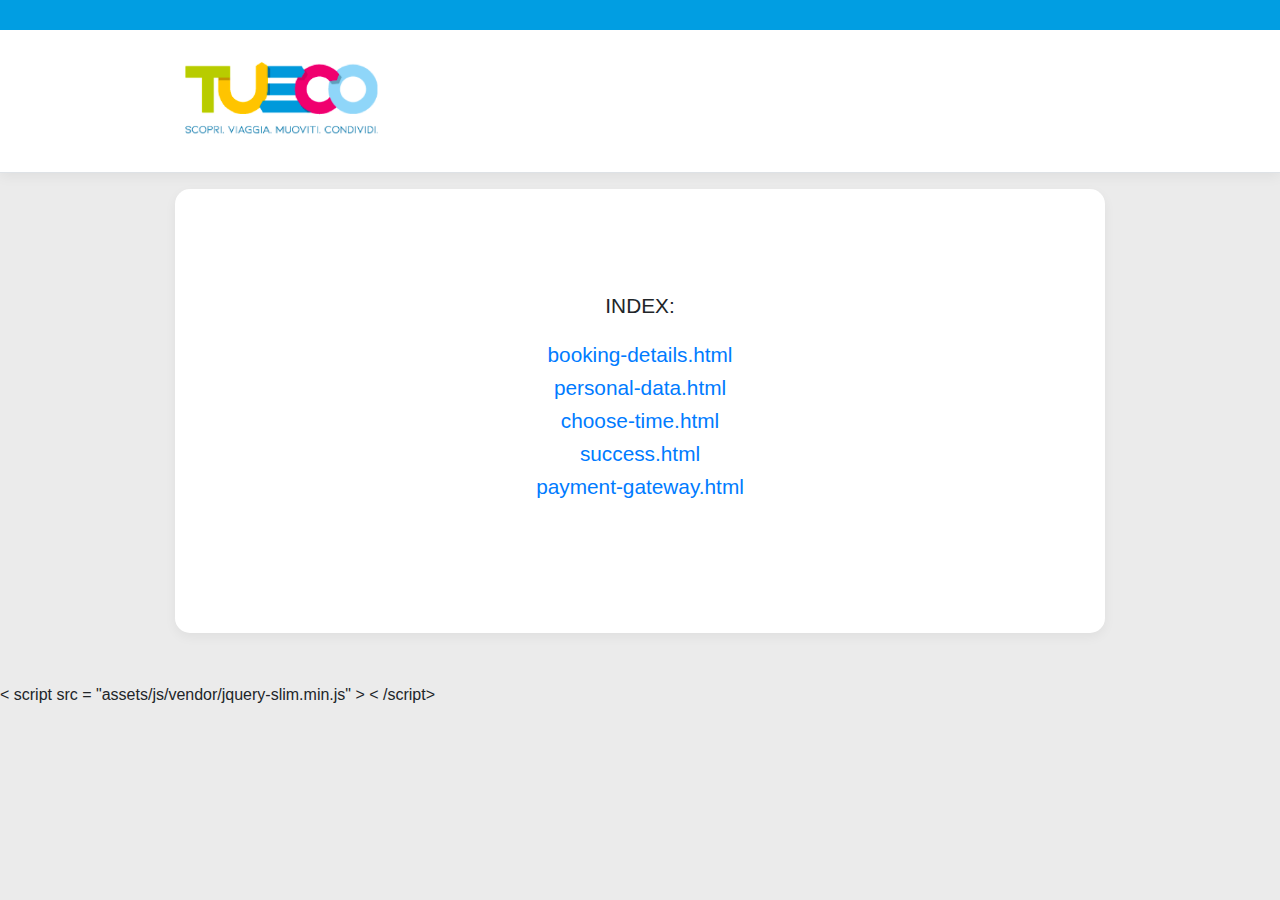
<file: index.html>
<!doctype html>
<html lang="it">
  <head>
    <meta charset="utf-8">
    <meta name="viewport" content="width=device-width, initial-scale=1, shrink-to-fit=no">
    <meta name="description" content="">
    <meta name="author" content="">
    <title>TUECO</title>
    <!-- Bootstrap core CSS -->
    <link href="css/bootstrap.min.css" rel="stylesheet">
    <!-- Custom styles for this template -->
    <link href="css/custom.css" rel="stylesheet">
    <link rel="stylesheet" href="css/font-awesome.min.css">
  </head>
  <body>
    <div class="d-flex flex-column flex-md-row align-items-center p-3 px-md-4 mb-3 bg-white border-bottom box-shadow headerMain">
      <div class="container">
        <h5 class="my-0 mr-md-auto font-weight-normal">
          <img id="mainLogo" src="images/logo.png">
        </h5>
      </div>
    </div>
    <div class="container">
      <div class="whiteBG">
		   <h4 style="margin-top:60px; text-align: center;" class="mb-4">INDEX:</h4>
		  <h4 style="text-align: center;"><a href="booking-details.html">booking-details.html</a></h4>
		  <h4 style="text-align: center;"><a href="personal-data.html">personal-data.html</a></h4>
		  <h4 style="text-align: center;"><a href="choose-time.html">choose-time.html</a></h4>
		  <h4 style="text-align: center;"><a href="success.html">success.html</a></h4>
		  <h4 style="text-align: center;"><a href="payment-gateway.html">payment-gateway.html</a></h4>
      </div>
    </div>
    <!-- Bootstrap core JavaScript
    ================================================== -->
    <!-- Placed at the end of the document so the pages load faster -->
    <script src="https://code.jquery.com/jquery-3.2.1.slim.min.js" integrity="sha384-KJ3o2DKtIkvYIK3UENzmM7KCkRr/rE9/Qpg6aAZGJwFDMVNA/GpGFF93hXpG5KkN" crossorigin="anonymous"></script>
    <script>
      window.jQuery || document.write(' < script src = "assets/js/vendor/jquery-slim.min.js" > < \/script>')
    </script>
    <script src="assets/js/vendor/popper.min.js"></script>
    <script src="js/bootstrap.min.js"></script>
    <script src="assets/js/vendor/holder.min.js"></script>
    <script src="js/bootstrap-number-input.js"></script>
    <script>
      Holder.addTheme('thumb', {
        bg: '#55595c',
        fg: '#eceeef',
        text: 'Thumbnail'
      });
    </script>
    <script>
      $('.bootstrap-numbers').bootstrapNumber();
    </script>
  </body>
</html>
</file>
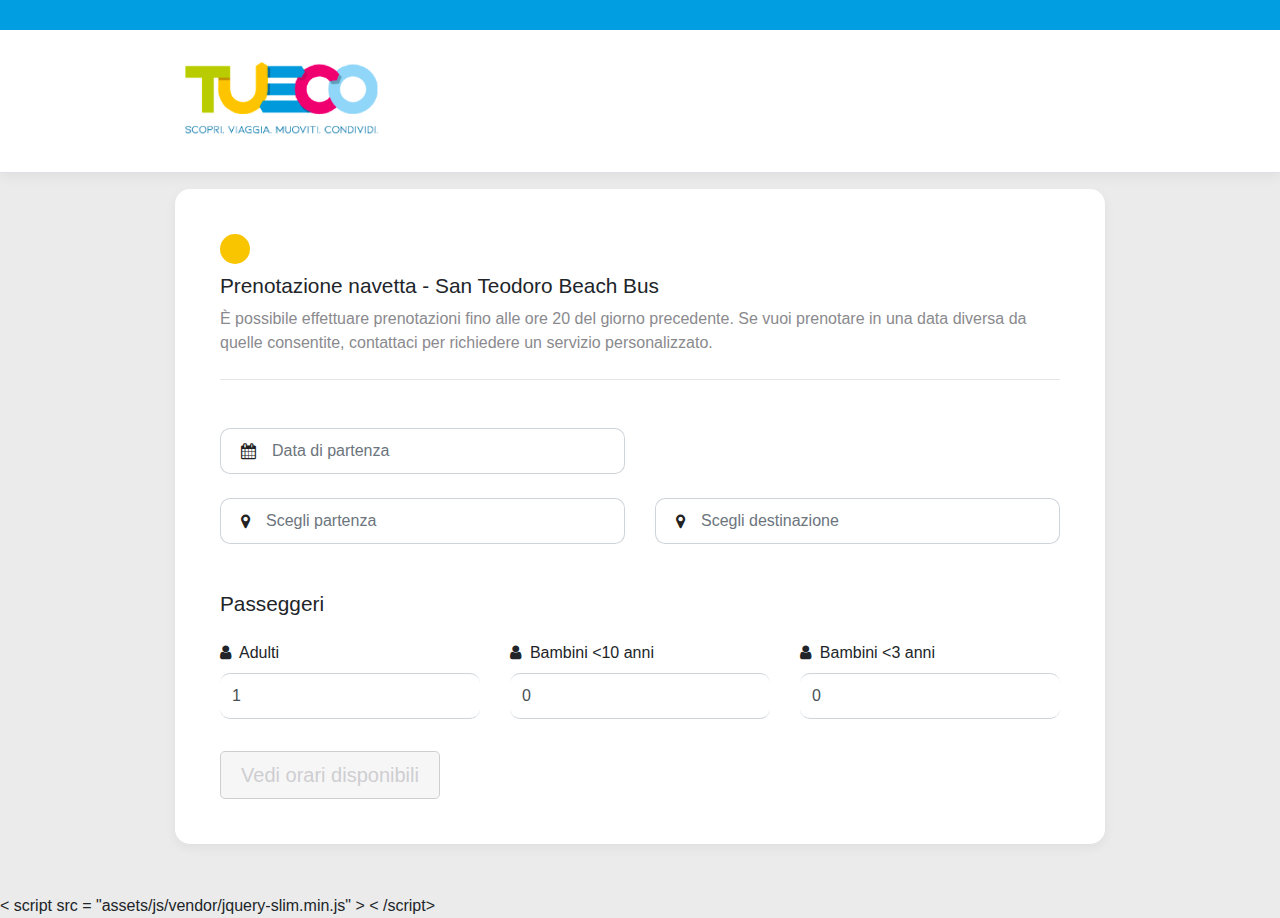
<file: booking-details.html>
<!doctype html>
<html lang="it">
  <head>
    <meta charset="utf-8">
    <meta name="viewport" content="width=device-width, initial-scale=1, shrink-to-fit=no">
    <meta name="description" content="">
    <meta name="author" content="">
    <title>TUECO</title>
    <!-- Bootstrap core CSS -->
    <link href="css/bootstrap.min.css" rel="stylesheet">
    <!-- Custom styles for this template -->
    <link href="css/custom.css" rel="stylesheet">
    <link rel="stylesheet" href="css/font-awesome.min.css">
  </head>
  <body>
    <div class="d-flex flex-column flex-md-row align-items-center p-3 px-md-4 mb-3 bg-white border-bottom box-shadow headerMain">
      <div class="container">
        <h5 class="my-0 mr-md-auto font-weight-normal">
          <img id="mainLogo" src="images/logo.png">
        </h5>
      </div>
    </div>
    <div class="container">
      <div class="whiteBG">
        <div class="colouredCircle orange">&nbsp;</div>
        <h4 class=" ">Prenotazione navetta - San Teodoro Beach Bus</h4>
        <p class="mb-4 descriptionP">È possibile effettuare prenotazioni fino alle ore 20 del giorno precedente. Se vuoi prenotare in una data diversa da quelle consentite, contattaci per richiedere un servizio personalizzato.</p>
        <hr class="mb-4">
        <form class="needs-validation mt-5" novalidate>
          <div class="row">
            <div class="col-md-6 mb-4">
              <div class="input-group">
                <div class="input-group-prepend">
                  <span class="input-group-text">
                    <i class="fa fa-calendar"></i>
                  </span>
                </div>
                <input type="text" class="form-control form-control-group" id="" placeholder="Data di partenza" required>
                <div class="invalid-feedback" style="width: 100%;"> Required. </div>
              </div>
            </div>
            <div class="col-md-6" style="height: 1px;">&nbsp; </div>
            <div class="col-md-6 mb-4">
              <div class="input-group">
                <div class="input-group-prepend">
                  <span class="input-group-text">
                    <i class="fa fa-map-marker"></i>
                  </span>
                </div>
                <input type="text" class="form-control form-control-group" id="" placeholder="Scegli partenza" required>
                <div class="invalid-feedback" style="width: 100%;"> Required. </div>
              </div>
            </div>
            <div class="col-md-6 mb-4">
              <div class="input-group">
                <div class="input-group-prepend">
                  <span class="input-group-text">
                    <i class="fa fa-map-marker"></i>
                  </span>
                </div>
                <input type="text" class="form-control form-control-group" id="" placeholder="Scegli destinazione" required>
                <div class="invalid-feedback" style="width: 100%;"> Required. </div>
              </div>
            </div>
            <div class="col-md-12 mb-3 mt-4">
              <h4 class=" ">Passeggeri</h4>
            </div>
            <div class="col-md-4 mb-3 spinner-inputs">
              <label for="adults">
                <i class="fa fa-user"></i>&nbsp; Adulti </label>
              <input class="bootstrap-numbers form-control" name="participants" id="adults" type="number" value="1" min="1" />
            </div>
            <div class="col-md-4 mb-3 spinner-inputs">
              <label for="kids-10">
                <i class="fa fa-user"></i>&nbsp; Bambini &lt;10 anni </label>
              <input class="bootstrap-numbers form-control" name="participants" id="kids-10" type="number" value="0" min="0" />
            </div>
            <div class="col-md-4 mb-3 spinner-inputs">
              <label for="kids-3">
                <i class="fa fa-user"></i>&nbsp; Bambini &lt;3 anni </label>
              <input class="bootstrap-numbers form-control" name="participants" id="kids-3" type="number" value="0" min="0" />
            </div>
            <div class="col-md-12 mt-3">
              <button class="btn btn-primary btn-lg btn-block disabled-grey" disabled style="max-width: 220px;" type="submit">Vedi orari disponibili</button>
            </div>
          </div>
        </form>
      </div>
    </div>
    <!-- Bootstrap core JavaScript
    ================================================== -->
    <!-- Placed at the end of the document so the pages load faster -->
    <script src="https://code.jquery.com/jquery-3.2.1.slim.min.js" integrity="sha384-KJ3o2DKtIkvYIK3UENzmM7KCkRr/rE9/Qpg6aAZGJwFDMVNA/GpGFF93hXpG5KkN" crossorigin="anonymous"></script>
    <script>
      window.jQuery || document.write(' < script src = "assets/js/vendor/jquery-slim.min.js" > < \/script>')
    </script>
    <script src="assets/js/vendor/popper.min.js"></script>
    <script src="js/bootstrap.min.js"></script>
    <script src="assets/js/vendor/holder.min.js"></script>
    <script src="js/bootstrap-number-input.js"></script>
    <script>
      Holder.addTheme('thumb', {
        bg: '#55595c',
        fg: '#eceeef',
        text: 'Thumbnail'
      });
    </script>
    <script>
      $('.bootstrap-numbers').bootstrapNumber();
    </script>
  </body>
</html>
</file>
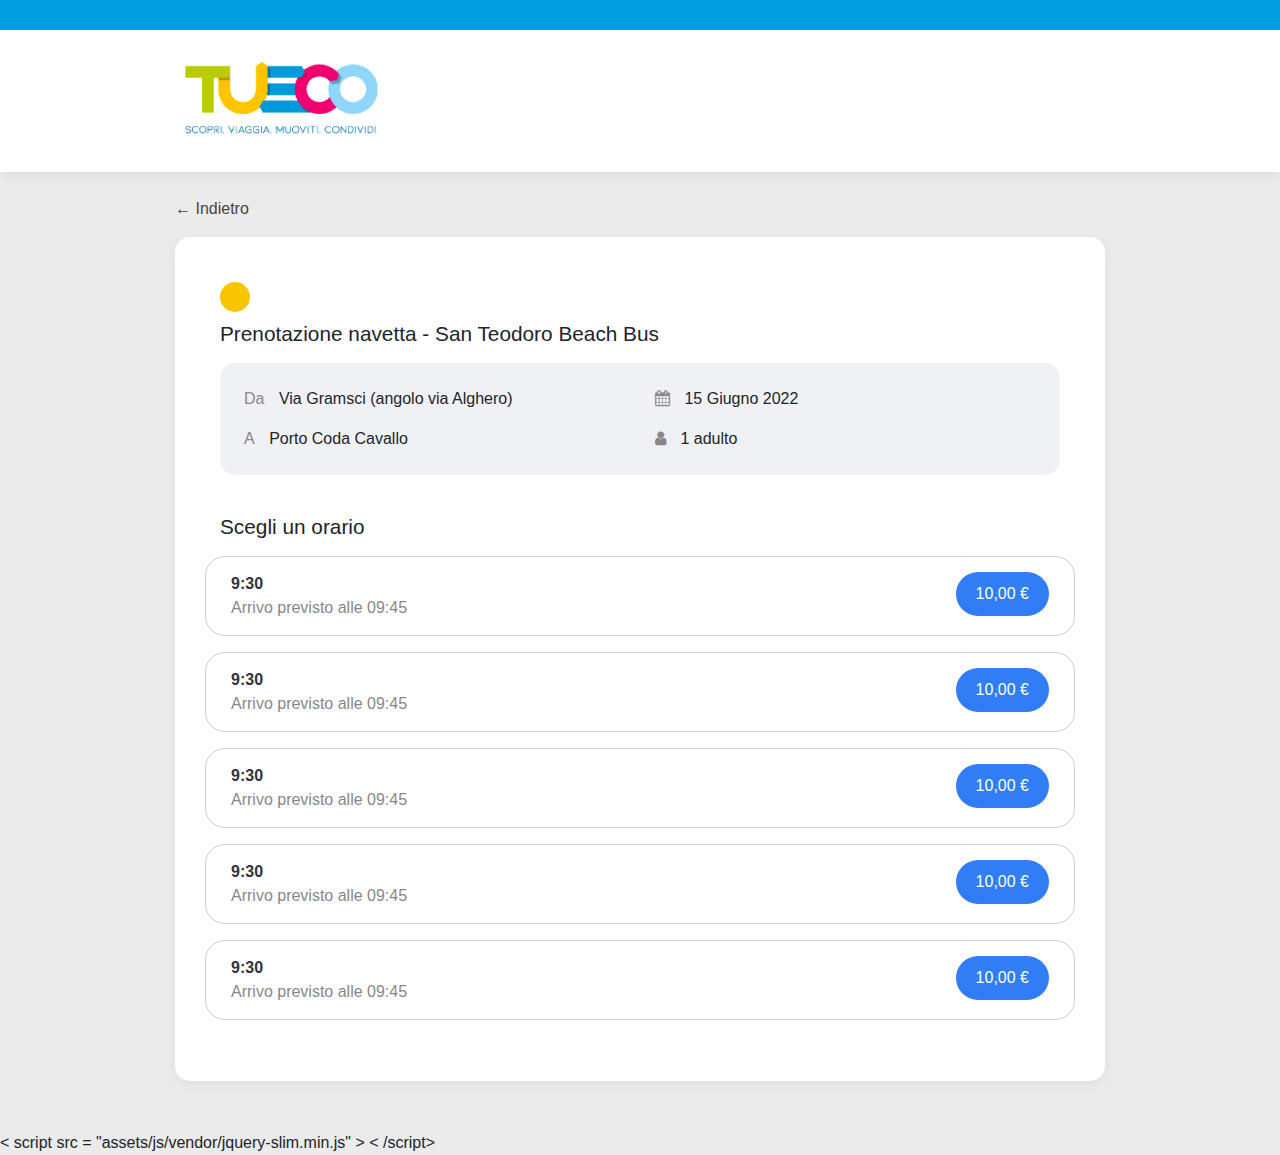
<file: choose-time.html>
<!doctype html>
<html lang="it">
  <head>
    <meta charset="utf-8">
    <meta name="viewport" content="width=device-width, initial-scale=1, shrink-to-fit=no">
    <meta name="description" content="">
    <meta name="author" content="">
    <title>TUECO</title>
    <!-- Bootstrap core CSS -->
    <link href="css/bootstrap.min.css" rel="stylesheet">
    <!-- Custom styles for this template -->
    <link href="css/custom.css" rel="stylesheet">
    <link rel="stylesheet" href="css/font-awesome.min.css">
  </head>
  <body>
    <div class="d-flex flex-column flex-md-row align-items-center p-3 px-md-4 mb-3 bg-white border-bottom box-shadow headerMain">
      <div class="container">
        <h5 class="my-0 mr-md-auto font-weight-normal">
          <img id="mainLogo" src="images/logo.png">
        </h5>
      </div>
    </div>
    <div class="container mt-4 mb-3">
      <a href="#" class="back-arrow">&larr; Indietro </a>
    </div>
    <div class="container">
      <div class="whiteBG">
        <div class="colouredCircle orange">&nbsp;</div>
        <h4 class="mb-3">Prenotazione navetta - San Teodoro Beach Bus</h4>
        <div class="greyRow pt-4 px-4">
          <div class="row ">
            <div class="col-md-6 mb-2">
              <p>
                <span class="greySpan">Da</span>
                <span>Via Gramsci (angolo via Alghero)</span>
              </p>
              <p>
                <span class="greySpan">A</span>
                <span>Porto Coda Cavallo</span>
              </p>
            </div>
            <div class="col-md-6 mb-2">
              <p>
                <span class="greySpan">
                  <i class="fa fa-calendar"></i>
                </span>
                <span>15 Giugno 2022</span>
              </p>
              <p>
                <span class="greySpan">
                  <i class="fa fa-user"></i>
                </span>
                <span>1 adulto</span>
              </p>
            </div>
          </div>
        </div>
        <h4 class="pt-4 mt-3 mb-3">Scegli un orario</h4>
        <div class="row ">
          <a href="#" class="col-md-12 mb-3 blockAnchor">
            <span class="priceTag">10,00 €</span>
            <p class="mb-0 pb-0">
              <span class="greySpan blackBold">
                <strong>9:30</strong>
              </span>
              <br>
              <span class="greySpan">Arrivo previsto alle 09:45</span>
            </p>
          </a>
          <a href="#" class="col-md-12 mb-3 blockAnchor">
            <span class="priceTag">10,00 €</span>
            <p class="mb-0 pb-0">
              <span class="greySpan blackBold">
                <strong>9:30</strong>
              </span>
              <br>
              <span class="greySpan">Arrivo previsto alle 09:45</span>
            </p>
          </a>
          <a href="#" class="col-md-12 mb-3 blockAnchor">
            <span class="priceTag">10,00 €</span>
            <p class="mb-0 pb-0">
              <span class="greySpan blackBold">
                <strong>9:30</strong>
              </span>
              <br>
              <span class="greySpan">Arrivo previsto alle 09:45</span>
            </p>
          </a>
          <a href="#" class="col-md-12 mb-3 blockAnchor">
            <span class="priceTag">10,00 €</span>
            <p class="mb-0 pb-0">
              <span class="greySpan blackBold">
                <strong>9:30</strong>
              </span>
              <br>
              <span class="greySpan">Arrivo previsto alle 09:45</span>
            </p>
          </a>
          <a href="#" class="col-md-12 mb-3 blockAnchor">
            <span class="priceTag">10,00 €</span>
            <p class="mb-0 pb-0">
              <span class="greySpan blackBold">
                <strong>9:30</strong>
              </span>
              <br>
              <span class="greySpan">Arrivo previsto alle 09:45</span>
            </p>
          </a>
        </div>
      </div>
    </div>
    <!-- Bootstrap core JavaScript
    ================================================== -->
    <!-- Placed at the end of the document so the pages load faster -->
    <script src="https://code.jquery.com/jquery-3.2.1.slim.min.js" integrity="sha384-KJ3o2DKtIkvYIK3UENzmM7KCkRr/rE9/Qpg6aAZGJwFDMVNA/GpGFF93hXpG5KkN" crossorigin="anonymous"></script>
    <script>
      window.jQuery || document.write(' < script src = "assets/js/vendor/jquery-slim.min.js" > < \/script>')
    </script>
    <script src="assets/js/vendor/popper.min.js"></script>
    <script src="js/bootstrap.min.js"></script>
    <script src="assets/js/vendor/holder.min.js"></script>
    <script src="js/bootstrap-number-input.js"></script>
    <script>
      Holder.addTheme('thumb', {
        bg: '#55595c',
        fg: '#eceeef',
        text: 'Thumbnail'
      });
    </script>
    <script>
      $('.bootstrap-numbers').bootstrapNumber();
    </script>
  </body>
</html>
</file>
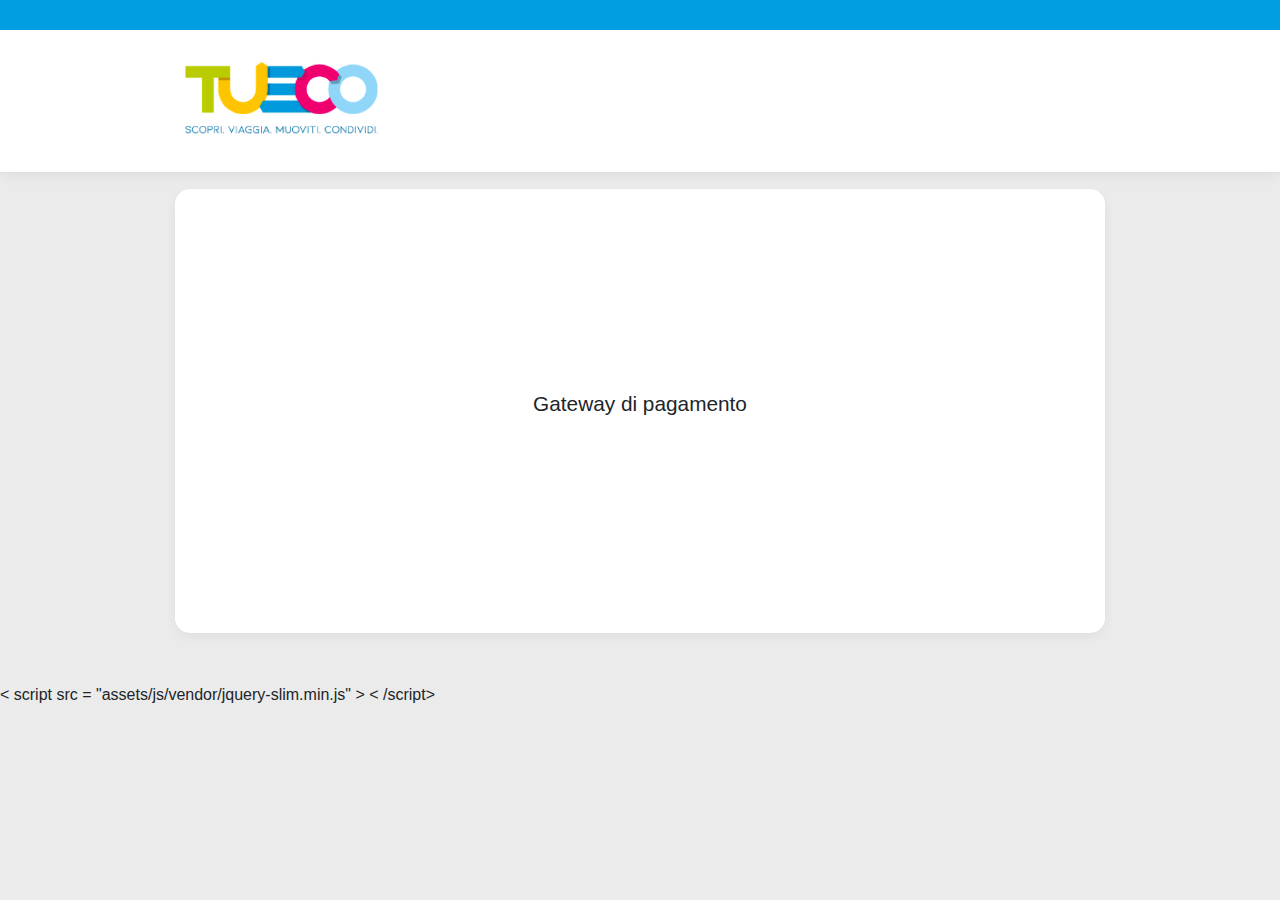
<file: payment-gateway.html>
<!doctype html>
<html lang="it">
  <head>
    <meta charset="utf-8">
    <meta name="viewport" content="width=device-width, initial-scale=1, shrink-to-fit=no">
    <meta name="description" content="">
    <meta name="author" content="">
    <title>TUECO</title>
    <!-- Bootstrap core CSS -->
    <link href="css/bootstrap.min.css" rel="stylesheet">
    <!-- Custom styles for this template -->
    <link href="css/custom.css" rel="stylesheet">
    <link rel="stylesheet" href="css/font-awesome.min.css">
  </head>
  <body>
    <div class="d-flex flex-column flex-md-row align-items-center p-3 px-md-4 mb-3 bg-white border-bottom box-shadow headerMain">
      <div class="container">
        <h5 class="my-0 mr-md-auto font-weight-normal">
          <img id="mainLogo" src="images/logo.png">
        </h5>
      </div>
    </div>
    <div class="container">
      <div class="whiteBG">
        <h4 style="margin-top:158px; text-align: center;">Gateway di pagamento</h4>
      </div>
    </div>
    <!-- Bootstrap core JavaScript
    ================================================== -->
    <!-- Placed at the end of the document so the pages load faster -->
    <script src="https://code.jquery.com/jquery-3.2.1.slim.min.js" integrity="sha384-KJ3o2DKtIkvYIK3UENzmM7KCkRr/rE9/Qpg6aAZGJwFDMVNA/GpGFF93hXpG5KkN" crossorigin="anonymous"></script>
    <script>
      window.jQuery || document.write(' < script src = "assets/js/vendor/jquery-slim.min.js" > < \/script>')
    </script>
    <script src="assets/js/vendor/popper.min.js"></script>
    <script src="js/bootstrap.min.js"></script>
    <script src="assets/js/vendor/holder.min.js"></script>
    <script src="js/bootstrap-number-input.js"></script>
    <script>
      Holder.addTheme('thumb', {
        bg: '#55595c',
        fg: '#eceeef',
        text: 'Thumbnail'
      });
    </script>
    <script>
      $('.bootstrap-numbers').bootstrapNumber();
    </script>
  </body>
</html>
</file>
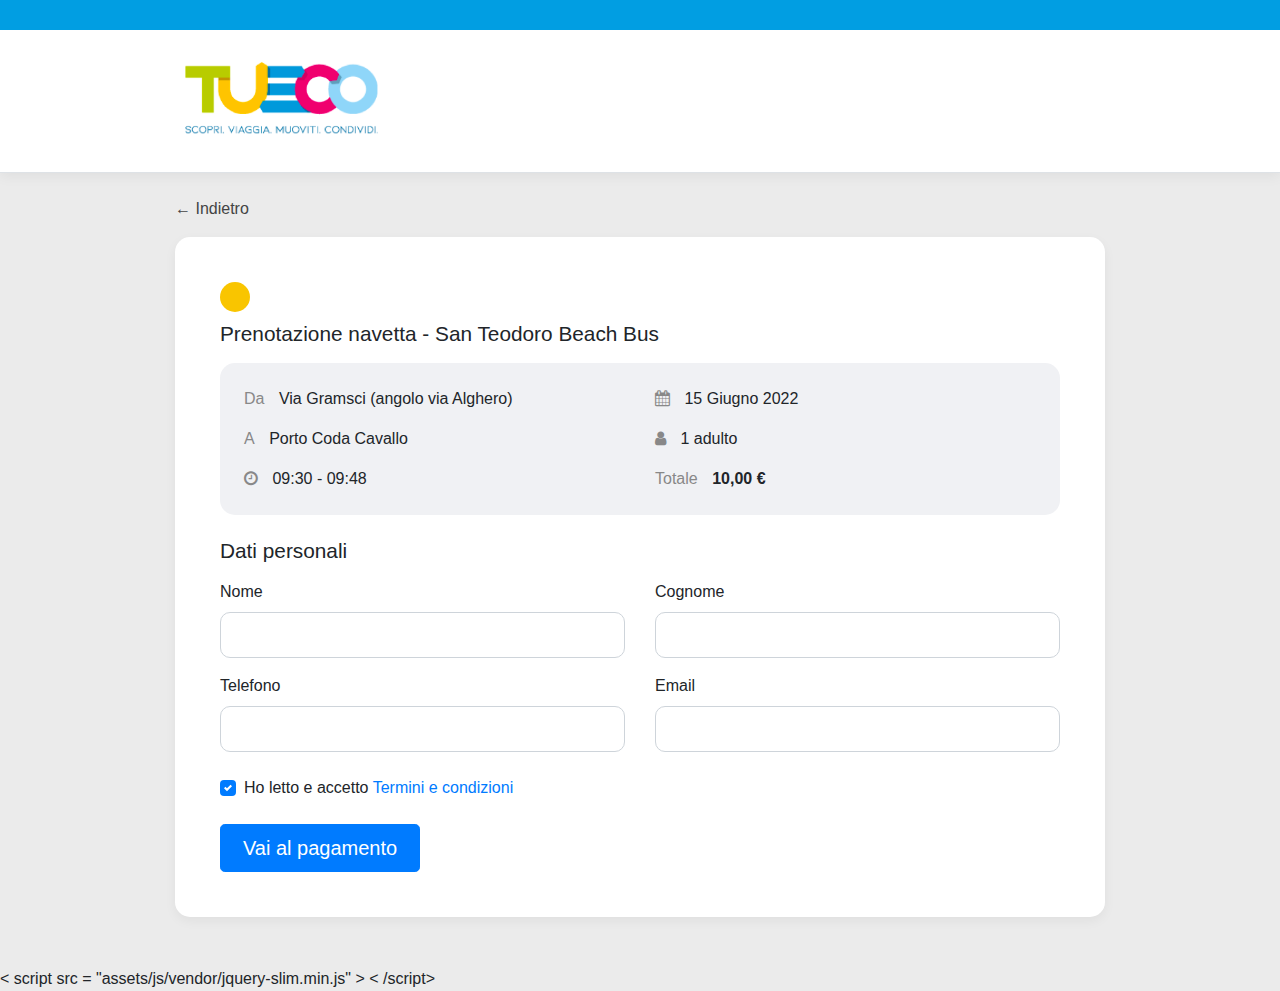
<file: personal-data.html>
<!doctype html>
<html lang="it">
  <head>
    <meta charset="utf-8">
    <meta name="viewport" content="width=device-width, initial-scale=1, shrink-to-fit=no">
    <meta name="description" content="">
    <meta name="author" content="">
    <title>TUECO</title>
    <!-- Bootstrap core CSS -->
    <link href="css/bootstrap.min.css" rel="stylesheet">
    <!-- Custom styles for this template -->
    <link href="css/custom.css" rel="stylesheet">
    <link rel="stylesheet" href="css/font-awesome.min.css">
  </head>
  <body>
    <div class="d-flex flex-column flex-md-row align-items-center p-3 px-md-4 mb-3 bg-white border-bottom box-shadow headerMain">
      <div class="container">
        <h5 class="my-0 mr-md-auto font-weight-normal">
          <img id="mainLogo" src="images/logo.png">
        </h5>
      </div>
    </div>
    <div class="container mt-4 mb-3">
      <a href="#" class="back-arrow">&larr; Indietro </a>
    </div>
    <div class="container">
      <div class="whiteBG">
        <div class="colouredCircle orange">&nbsp;</div>
        <h4 class="mb-3">Prenotazione navetta - San Teodoro Beach Bus</h4>
        <div class="greyRow pt-4 px-4">
          <div class="row ">
            <div class="col-md-6 mb-2">
              <p>
                <span class="greySpan">Da</span>
                <span>Via Gramsci (angolo via Alghero)</span>
              </p>
              <p>
                <span class="greySpan">A</span>
                <span>Porto Coda Cavallo</span>
              </p>
              <p>
                <span class="greySpan">
                  <i class="fa fa-clock-o"></i>
                </span>
                <span>09:30 - 09:48</span>
              </p>
            </div>
            <div class="col-md-6 mb-2">
              <p>
                <span class="greySpan">
                  <i class="fa fa-calendar"></i>
                </span>
                <span>15 Giugno 2022</span>
              </p>
              <p>
                <span class="greySpan">
                  <i class="fa fa-user"></i>
                </span>
                <span>1 adulto</span>
              </p>
              <p>
                <span class="greySpan">Totale</span>
                <span>
                  <strong>10,00 €</strong>
                </span>
              </p>
            </div>
          </div>
        </div>
        <h4 class="mt-4 mb-3">Dati personali</h4>
        <form class="needs-validation" novalidate>
          <div class="row">
            <div class="col-md-6 mb-3">
              <label for="firstName">Nome</label>
              <input type="text" class="form-control" id="firstName" placeholder="" value="" required>
              <div class="invalid-feedback"> Required. </div>
            </div>
            <div class="col-md-6 mb-3">
              <label for="lastName">Cognome</label>
              <input type="text" class="form-control" id="lastName" placeholder="" value="" required>
              <div class="invalid-feedback"> Required. </div>
            </div>
            <div class="col-md-6 mb-3">
              <label for="phone">Telefono</label>
              <input type="text" class="form-control" id="phone" placeholder="" value="" required>
              <div class="invalid-feedback"> Required. </div>
            </div>
            <div class="col-md-6 mb-3">
              <label for="email">Email</label>
              <input type="text" class="form-control" id="email" placeholder="" value="" required>
              <div class="invalid-feedback"> Required. </div>
            </div>
          </div>
          <div class="custom-control custom-checkbox mb-4 mt-2">
            <input type="checkbox" checked class="custom-control-input" id="same-address">
            <label class="custom-control-label" for="same-address">Ho letto e accetto <a href="#">Termini e condizioni</a>
            </label>
          </div>
          <button class="btn btn-primary btn-lg btn-block" style="max-width: 200px;" type="submit">Vai al pagamento</button>
        </form>
      </div>
    </div>
    <!-- Bootstrap core JavaScript
    ================================================== -->
    <!-- Placed at the end of the document so the pages load faster -->
    <script src="https://code.jquery.com/jquery-3.2.1.slim.min.js" integrity="sha384-KJ3o2DKtIkvYIK3UENzmM7KCkRr/rE9/Qpg6aAZGJwFDMVNA/GpGFF93hXpG5KkN" crossorigin="anonymous"></script>
    <script>
      window.jQuery || document.write(' < script src = "assets/js/vendor/jquery-slim.min.js" > < \/script>')
    </script>
    <script src="assets/js/vendor/popper.min.js"></script>
    <script src="js/bootstrap.min.js"></script>
    <script src="assets/js/vendor/holder.min.js"></script>
    <script src="js/bootstrap-number-input.js"></script>
    <script>
      Holder.addTheme('thumb', {
        bg: '#55595c',
        fg: '#eceeef',
        text: 'Thumbnail'
      });
    </script>
    <script>
      $('.bootstrap-numbers').bootstrapNumber();
    </script>
  </body>
</html>
</file>
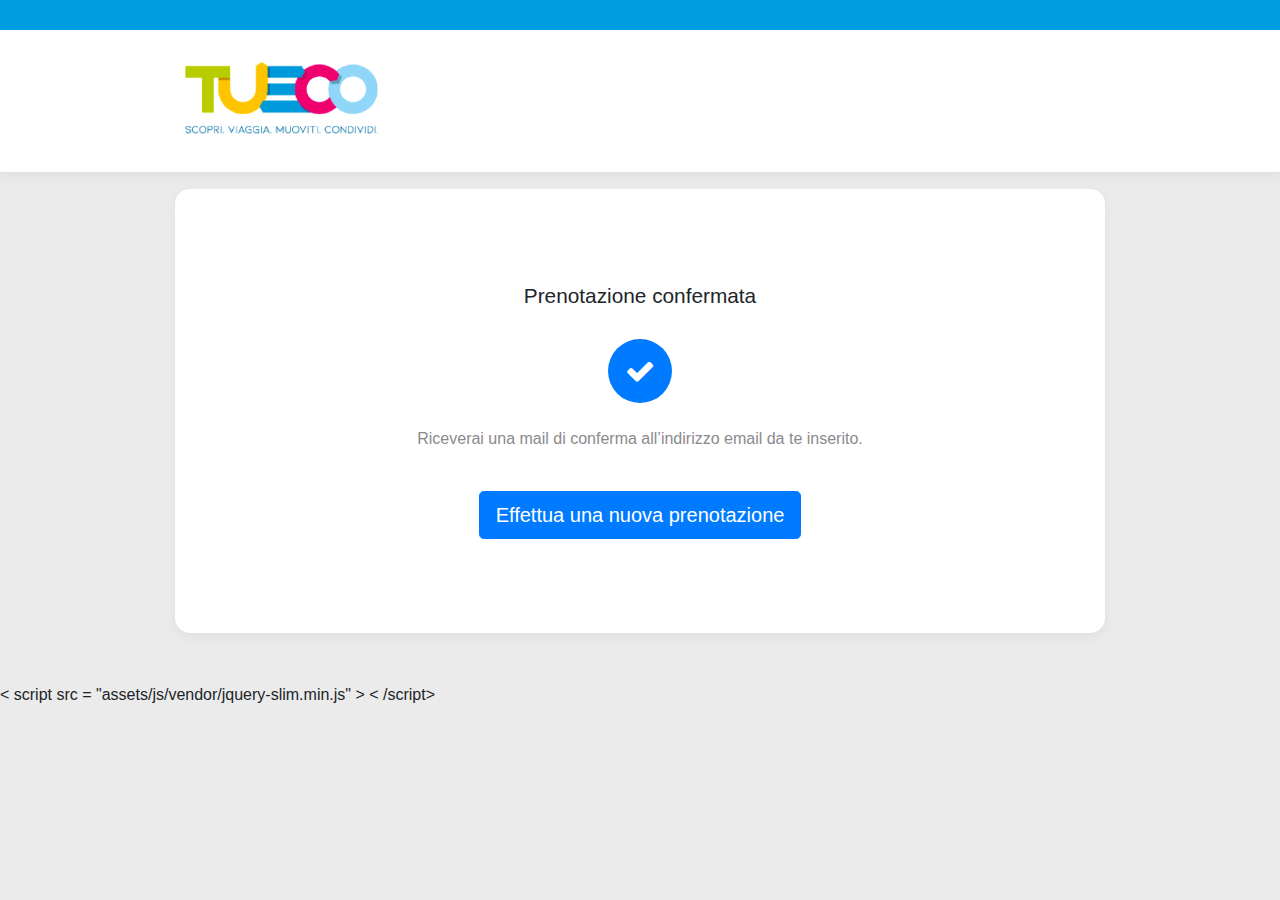
<file: success.html>
<!doctype html>
<html lang="it">
  <head>
    <meta charset="utf-8">
    <meta name="viewport" content="width=device-width, initial-scale=1, shrink-to-fit=no">
    <meta name="description" content="">
    <meta name="author" content="">
    <title>TUECO</title>
    <!-- Bootstrap core CSS -->
    <link href="css/bootstrap.min.css" rel="stylesheet">
    <!-- Custom styles for this template -->
    <link href="css/custom.css" rel="stylesheet">
    <link rel="stylesheet" href="css/font-awesome.min.css">
  </head>
  <body>
    <div class="d-flex flex-column flex-md-row align-items-center p-3 px-md-4 mb-3 bg-white border-bottom box-shadow headerMain">
      <div class="container">
        <h5 class="my-0 mr-md-auto font-weight-normal">
          <img id="mainLogo" src="images/logo.png">
        </h5>
      </div>
    </div>
    <div class="container">
      <div class="whiteBG">
        <h4 style="margin-top:50px; text-align: center;">Prenotazione confermata</h4>
        <h4 style="margin-top:30px; text-align: center;" class="mb-4">
          <i class="fa fa-check rounded-check"></i>
        </h4>
        <p class="mb-4 descriptionP" style="text-align: center">Riceverai una mail di conferma all’indirizzo email da te inserito.</p>
        <p class="mb-4 descriptionP pt-3" style="text-align: center">
          <a class="btn btn-primary btn-lg " style="max-width: 350px; color: white;">Effettua una nuova prenotazione</a>
        </p>
      </div>
    </div>
    <!-- Bootstrap core JavaScript
    ================================================== -->
    <!-- Placed at the end of the document so the pages load faster -->
    <script src="https://code.jquery.com/jquery-3.2.1.slim.min.js" integrity="sha384-KJ3o2DKtIkvYIK3UENzmM7KCkRr/rE9/Qpg6aAZGJwFDMVNA/GpGFF93hXpG5KkN" crossorigin="anonymous"></script>
    <script>
      window.jQuery || document.write(' < script src = "assets/js/vendor/jquery-slim.min.js" > < \/script>')
    </script>
    <script src="assets/js/vendor/popper.min.js"></script>
    <script src="js/bootstrap.min.js"></script>
    <script src="assets/js/vendor/holder.min.js"></script>
    <script src="js/bootstrap-number-input.js"></script>
    <script>
      Holder.addTheme('thumb', {
        bg: '#55595c',
        fg: '#eceeef',
        text: 'Thumbnail'
      });
    </script>
    <script>
      $('.bootstrap-numbers').bootstrapNumber();
    </script>
  </body>
</html>
</file>
<file: css/custom.css>
html {
     font-size: 14px;
     background: #ebebeb;
}
 body {
    background: #ebebeb;
}
 @media (min-width: 768px) {
     html {
         font-size: 16px;
    }
}
 .container {
     max-width: 960px;
}
 .pricing-header {
     max-width: 700px;
}
 .card-deck .card {
     min-width: 220px;
}
 .border-top {
     border-top: 1px solid #e5e5e5;
}
 .border-bottom {
     border-bottom: 1px solid #e5e5e5;
}
 .box-shadow {
     box-shadow: 0 .25rem .75rem rgba(0, 0, 0, .05);
}
 .headerMain {
    border-top:30px solid #019ee2;
}
 #mainLogo {
    max-height:110px;
     padding-top:15px;
     padding-bottom: 15px;
}
 .container .whiteBG {
    background: white;
     box-shadow: 0 .25rem .75rem rgba(0, 0, 0, .05);
     padding-left:45px;
     padding-right: 45px;
     border-radius: 15px;
     padding-bottom: 45px;
    padding-top: 45px;
     margin-bottom:50px;
     min-height: 444px;
}
 @media (max-width: 768px) {
     .container .whiteBG {
        padding-left:25px;
         padding-right: 25px;
         padding-top: 25px;
         margin-left: 0px;
         margin-right: 0px;
    }
}
 .colouredCircle {
    display: block;
     height: 30px;
     width: 30px;
     border-radius: 100px;
     margin-bottom: 10px;
}
 .colouredCircle.orange {
    background-color: #f9c500;
}
 .form-control {
    padding-top: 10px;
     padding-bottom: 10px;
     border-radius: 10px;
}
 .h4, h4 {
     font-size: 1.3rem;
}
 .descriptionP {
    color: #8a8a8e;
     font-size: 16px;
}
 .greyRow {
    background: #f0f1f4;
     border-radius: 15px;
}
 .input-group-text {
    background: white;
     border-right: 0px;
     padding-left: 20px;
     border-radius: 10px 0px 0px 10px !important;
     color:#222;
}
 .form-control-group {
    border-left: 0px;
     padding-left:5px;
     border-radius: 0px 10px 10px 0px !important;
}
 body .disabled-grey:disabled {
    background: #f2f2f4;
     color:#b5b4b8;
     border-color:#b5b4b8;
}
 .back-arrow {
    color: #444;
}
 .spinner-inputs .input-group-btn .btn.btn-default {
    border: 1px solid #ced4da;
     color: #495057;
     background: white;
     padding: 8px 17px;
     font-size: 21px;
     font-weight: bold;
     border-radius: 0px;
}
 .bootstrap-numbers {
    border-left: 0px;
     border-right: 0px;
}
 body .greySpan {
    color: #888;
     padding-right:10px;
}
 .fa-check.rounded-check {
    color: white;
     background: #007bff;
     padding: 17px;
     border-radius: 103px;
     font-size: 30px;
}
 body .blockAnchor {
    text-decoration: none;
     border-radius: 20px;
     border:1px solid #ccc;
     padding: 15px 25px;
     transition:1s;
}
 body .blockAnchor:hover {
    text-decoration: none;
     border:1px solid #019ee2;
     background:#f2f2fc;
     cursor: pointer;
}
 body .blackBold {
    color: #333;
}
 body span.priceTag {
    background: #307df6;
     float: right;
     border-radius: 30px;
     padding: 10px 20px;
     color: white;
}
</file>
